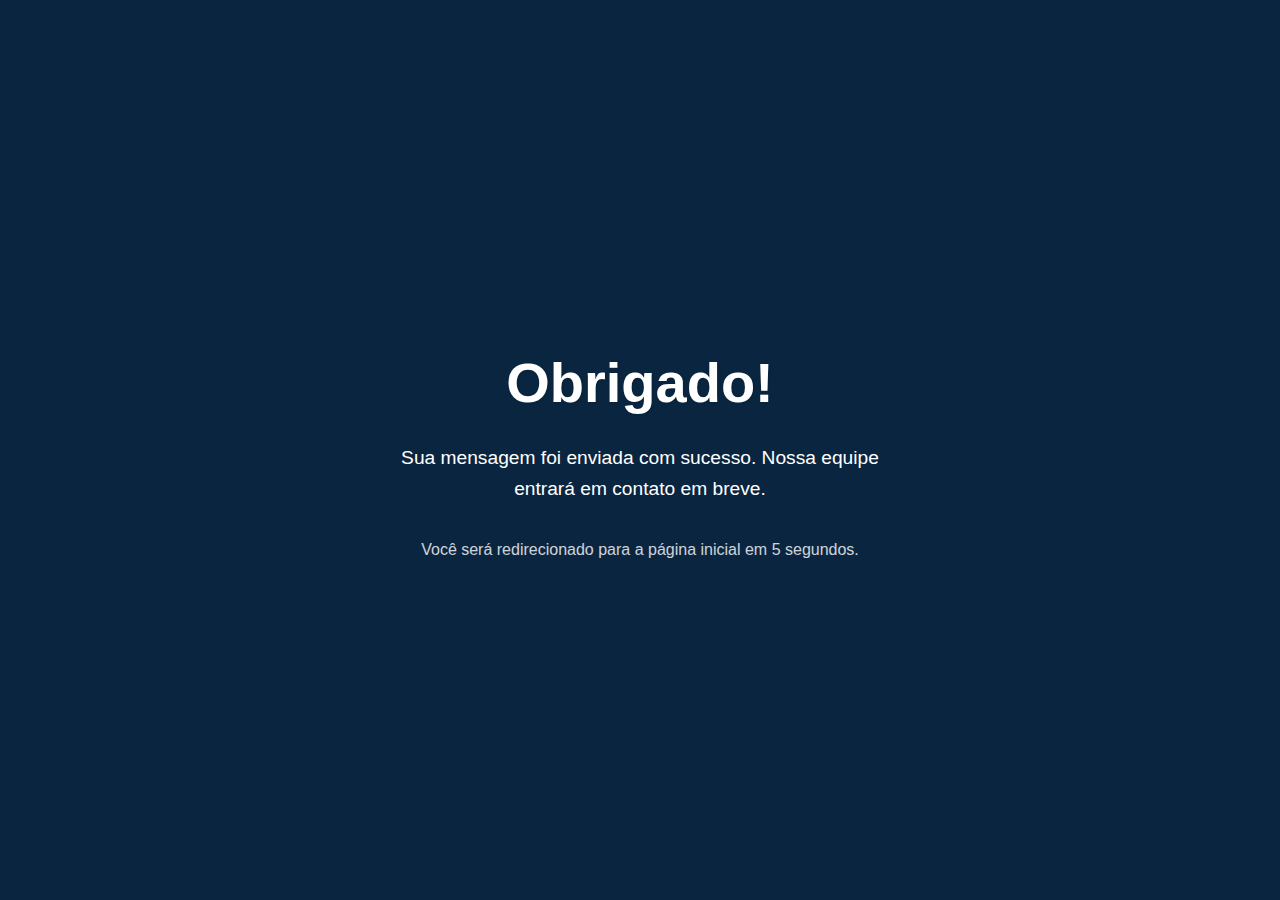
<file: obrigado.html>
<!DOCTYPE html>
<html lang="pt-br">
<head>
    <meta charset="UTF-8">
    <meta name="viewport" content="width=device-width, initial-scale=1.0">
    <title>Obrigado! | Proativa TI</title>
    <link rel="preconnect" href="https://fonts.googleapis.com">
    <link rel="stylesheet" href="style.css">
</head>
<body class="thank-you-page">
    <div class="container">
        <h1>Obrigado!</h1>
        <p>Sua mensagem foi enviada com sucesso. Nossa equipe entrará em contato em breve.</p>
        <p class="countdown-text">Você será redirecionado para a página inicial em <span id="countdown">5</span> segundos.</p>
    </div>

    <script>
        let countdown = 5;
        const countdownElement = document.getElementById('countdown');

        const interval = setInterval(() => {
            countdown--;
            countdownElement.textContent = countdown;
            if (countdown <= 0) {
                clearInterval(interval);
                window.location.href = 'index.html';
            }
        }, 1000);
    </script>
</body>
</html>
</file>
<file: style.css>
/* --- Design System com Variáveis CSS --- */
:root {
    --color-primary-dark: #0A2540;   /* Azul escuro corporativo */
    --color-primary: #007BFF;       /* Azul vibrante para CTAs e links */
    --color-primary-light: #0069D9; /* Azul mais escuro para hover */

    --color-text-dark: #212121;      /* Preto para texto principal */
    --color-text-light: #fff;        /* Branco para texto em fundos escuros */

    --color-bg: #fff;                /* Fundo branco e limpo */
    --color-bg-surface: #f8f9fa;     /* Cinza muito claro para seções alternadas */

    --font-primary: 'Poppins', sans-serif;
    --font-secondary: 'Roboto', sans-serif;

    --header-height: 70px;
    --transition-main: all 0.3s ease;
}

/* --- Estilos para o Modo Escuro --- */
body.dark-mode {
    --color-primary-dark: #0A2540;
    --color-primary: #007BFF;
    --color-primary-light: #3395ff;

    --color-text-dark: #EAEAEA;      /* Texto principal mais claro */
    --color-text-light: #121212;

    --color-bg: #121212;
    --color-bg-surface: #1E1E1E;

    --color-shadow: rgba(0, 0, 0, 0.2); /* Sombra mais escura para profundidade */
}

* {
    margin: 0;
    padding: 0;
    box-sizing: border-box;
}

/* 6. Estilos do Preloader */
.preloader {
    position: fixed;
    inset: 0;
    background-color: var(--color-primary-dark);
    z-index: 9999;
    display: flex;
    justify-content: center;
    align-items: center;
    transition: opacity 0.7s ease, visibility 0.7s ease;
}
.preloader.hidden {
    opacity: 0;
    visibility: hidden;
}

html {
    scroll-behavior: smooth;
}

body {
    font-family: var(--font-secondary);
    line-height: 1.6;
    background-color: var(--color-bg);
    color: var(--color-text-dark);
    transition: background-color 0.3s ease, color 0.3s ease; /* Transição suave de cores */
}

/* --- Utilidades --- */
.container {
    max-width: 1100px;
    margin: auto;
    padding: 0 2rem;
    overflow: hidden;
}

h1, h2, h3 {
    font-family: var(--font-primary);
    font-weight: 700;
    color: var(--color-primary-dark); /* Cor padrão para os títulos */
    text-shadow: 1px 1px 3px rgba(0, 0, 0, 0.1); /* Sombra sutil */
}

body.dark-mode h1, body.dark-mode h2, body.dark-mode h3 {
    color: var(--color-text-dark); /* Cor branca para títulos no modo escuro */
}

h2 {
    text-align: center;
    margin-bottom: 2rem;
    font-size: 2.5rem;
}

.section-description {
    text-align: center;
    max-width: 700px;
    margin: -1rem auto 3rem;
    opacity: 0.8;
}

section {
    padding: 4rem 0;
}

/* --- Cabeçalho e Navegação --- */
header {
    background-color: var(--color-bg-surface);
    box-shadow: 0 2px 5px rgba(0,0,0,0.1);
    position: fixed;
    width: 100%;
    top: 0;
    z-index: 1000;
    transition: top 0.3s ease-in-out;
}

header.header-hidden {
    top: calc(-1 * var(--header-height));
}

header .container {
    display: flex;
    justify-content: space-between;
    align-items: center;
    height: var(--header-height);
}

.logo {
    text-decoration: none;
    display: flex;
    align-items: center;
}

.logo img {
    height: 55px; /* Ajustado para caber confortavelmente no cabeçalho de 70px */
}

/* Estilo do Botão de Tema */
.theme-toggle {
    background: none;
    border: none;
    cursor: pointer;
    font-size: 1.2rem;
    color: var(--color-primary-dark);
    position: relative;
    width: 24px;
    height: 24px;
}

.theme-toggle .fa-sun {
    display: none; /* Sol escondido por padrão */
}

body.dark-mode .theme-toggle .fa-sun {
    display: inline-block; /* Mostra o sol no modo escuro */
}

body.dark-mode .theme-toggle .fa-moon {
    display: none; /* Esconde a lua no modo escuro */
}

.menu-toggle {
    display: none; /* Escondido por padrão em telas grandes */
    background: none;
    border: none;
    cursor: pointer;
}

/* Garante que o foco no menu-toggle seja consistente */
.menu-toggle:focus-visible {
    outline: 2px solid var(--color-primary);
    outline-offset: 3px;
}

.nav-links {
    list-style: none;
    display: flex;
}

.nav-links li {
    margin-left: 20px;
}

.nav-links a {
    text-decoration: none;
    color: var(--color-text-dark);
    font-weight: 700;
    transition: var(--transition-main);
}

.nav-links a:hover {
    color: var(--color-primary);
}

/* Melhoria de Acessibilidade: Estado de Foco Visível */
a:focus-visible,
button:focus-visible {
    outline: 2px solid var(--color-primary);
    outline-offset: 3px;
}

/* --- Seção Hero --- */
#hero {
    background: linear-gradient(rgba(10, 37, 64, 0.8), rgba(10, 37, 64, 0.8)), url('https://images.unsplash.com/photo-1550751827-4bd374c3f58b?q=80&w=2070') no-repeat center center/cover; /* Gradiente com o novo azul escuro */
    color: var(--color-text-light);
    height: 100vh;
    display: flex;
    flex-direction: column;
    justify-content: center;
    align-items: center;
    text-align: center;
    padding-top: var(--header-height);
}

#hero h1 {
    font-size: 3.5rem;
    margin-bottom: 1rem;
    color: #fff; /* Garante que o H1 seja sempre branco, independente do tema */
    /* Tipografia Fluida */
    font-size: clamp(2.5rem, 5vw, 3.5rem);
}

#hero p {
    font-size: 1.2rem;
    margin-bottom: 2rem;
    color: #fff; /* Garante que o parágrafo seja sempre branco */
}

.cta-button {
    display: inline-block;
    background-color: var(--color-primary);
    color: var(--color-text-light);
    padding: 12px 24px;
    border-radius: 5px;
    text-decoration: none;
    position: relative; /* Para a micro-interação */
    overflow: hidden; /* Para a micro-interação */
    font-weight: 700;
    transition: var(--transition-main);
}
/* 8. Micro-interação no botão CTA */
.cta-button:hover {
    background-color: var(--color-primary-light);
}

/* --- Seção de Serviços --- */
#services {
    background-color: var(--color-bg-surface);
}

.services-grid {
    display: grid;
    grid-template-columns: repeat(auto-fit, minmax(300px, 1fr));
    gap: 2rem;
}

.service-card {
    background: var(--color-bg);
    padding: 2rem;
    text-align: center;
    border-radius: 10px;
    border: 1px solid transparent; /* Borda inicial transparente para evitar "salto" no hover */
    box-shadow: 2px 2px 5px rgba(0, 0, 0, 0.08);
    transition: transform 0.3s ease, border-color 0.3s ease, box-shadow 0.3s ease, background-color 0.3s ease;
}

/* 8. Micro-interação nos cards */
.service-card:hover {
    transform: translateY(-10px);
    border-color: var(--color-primary);
    box-shadow: 4px 4px 15px rgba(0, 0, 0, 0.12);
}

.service-card i {
    font-size: 3rem;
    color: var(--color-primary);
    margin-bottom: 1rem;
    transition: transform 0.3s ease;
}

.service-card:hover i {
    transform: scale(1.1) rotate(-5deg);
    margin-bottom: 1rem;
}

.service-card h3 {
    margin-bottom: 0.5rem;
    font-size: 1.5rem;
}

/* --- Seção de Clientes --- */
#clients {
    background-color: var(--color-bg);
}

.clients-grid {
    display: grid;
    grid-template-columns: repeat(auto-fit, minmax(150px, 1fr));
    gap: 2rem;
    align-items: center;
    justify-items: center;
}

.client-logo {
    text-decoration: none; /* Remove o sublinhado dos links */
    color: var(--color-text-dark);
    display: flex;
    flex-direction: column;
    align-items: center;
    justify-content: center;
    gap: 0.75rem;
    background-color: var(--color-bg-surface);
    padding: 1.5rem;
    border-radius: 10px;
    width: 100%;
    box-shadow: 2px 2px 5px var(--color-shadow, rgba(0, 0, 0, 0.08));
    transition: transform 0.3s ease, box-shadow 0.3s ease;
}

.client-logo img,
.client-logo svg {
    max-width: 150px;
    height: 60px; /* Aumentando a altura para melhor visualização */
    object-fit: contain;
    filter: grayscale(100%);
    opacity: 0.7;
    transition: var(--transition-main);
}

.client-name {
    font-weight: 700;
    font-size: 0.9rem;
    opacity: 0.7;
    transition: var(--transition-main);
}

.client-logo:hover img, 
.client-logo:hover svg,
.client-logo:focus-within img,
.client-logo:focus-within svg,
.client-logo:hover {
    filter: grayscale(0%);
    opacity: 1;
    transform: translateY(-5px);
    box-shadow: 4px 4px 15px var(--color-shadow, rgba(0, 0, 0, 0.12));
}

.client-logo:hover .client-name,
.client-logo:focus-within .client-name {
    opacity: 1;
    color: var(--color-primary);
}

/* --- Seção da Galeria (Carrossel) --- */
#gallery {
    background-color: var(--color-bg);
}

.swiper-container {
    width: 100%;
    height: 500px; /* Ajuste a altura conforme necessário */
    border-radius: 10px;
    overflow: hidden; /* Garante que as imagens não ultrapassem as bordas arredondadas */
    box-shadow: 0 0 15px var(--color-shadow, rgba(0, 0, 0, 0.15)); /* Sombra uniforme em todos os lados */
}

.swiper-slide {
    text-align: center;
    font-size: 18px;
    background: #fff;
    display: flex;
    justify-content: center;
    align-items: center;
}

.swiper-slide img {
    display: block;
    width: 100%;
    height: 100%;
    object-fit: cover; /* Garante que a imagem cubra todo o slide sem distorcer */
}

/* Customizando as setas e a paginação com as cores do projeto */
.swiper-button-next,
.swiper-button-prev {
    color: var(--color-primary);
}

.swiper-pagination-bullet-active {
    background: var(--color-primary);
}

/* Ajuste para o preloader do Swiper */
.swiper-lazy-preloader {
    /* Usa a cor primária do seu site para o spinner de carregamento */
    --swiper-preloader-color: var(--color-primary);
}


/* --- Seções Sobre e Contato --- */
#about {
    background-color: var(--color-bg-surface);
    text-align: center;
}

#about p {
    max-width: 800px;
    margin: 0 auto;
}

/* 7. Estilos da Seção de FAQ */
#faq {
    background-color: var(--color-bg);
}

.faq-container {
    max-width: 800px;
    margin: 0 auto;
}

.faq-item {
    border-bottom: 1px solid #e0e0e0;
}

.faq-question {
    width: 100%;
    background: none;
    border: none;
    display: flex;
    justify-content: space-between;
    align-items: center;
    padding: 1.5rem 0;
    cursor: pointer;
    text-align: left;
}

.faq-question span {
    font-family: var(--font-primary);
    font-size: 1.2rem;
    color: var(--color-text-dark);
    font-weight: 600;
}

.faq-question i {
    color: var(--color-primary);
    transition: transform 0.3s ease;
}

.faq-question[aria-expanded="true"] i {
    transform: rotate(180deg);
}

.faq-answer {
    max-height: 0;
    overflow: hidden;
    transition: max-height 0.4s ease-out;
}

/* --- Seções Sobre e Contato --- */
#contact {
    background-color: var(--color-primary-dark);
    color: #fff; /* Garante que a cor base do texto seja sempre branca */
    text-align: center;
}

#contact h2 {
    color: #fff;
}

.contact-info p {
    font-size: 1.2rem;
    margin: 0.5rem 0;
}

.contact-info a {
    color: #fff;
    text-decoration: none;
    transition: var(--transition-main);
}

.contact-info a:hover {
    opacity: 0.8;
}

/* --- Área de Atendimento --- */
.service-area-container {
    display: flex;
    justify-content: center;
    gap: 1.5rem;
    margin: 2rem 0 3rem;
    flex-wrap: wrap;
}

.service-area-item {
    display: flex;
    align-items: center;
    gap: 1rem;
    background-color: rgba(255, 255, 255, 0.05);
    padding: 1rem 1.5rem;
    border-radius: 5px;
    border: 1px solid var(--color-primary);
}

.service-area-item i {
    font-size: 1.5rem;
    color: #fff;
}

.service-area-text h4 {
    font-family: var(--font-primary);
    color: #fff;
    margin: 0;
    font-size: 1.1rem;
}

.service-area-text span {
    font-size: 0.9rem;
    color: #fff;
}

/* --- Formulário de Contato --- */
#contact-form {
    max-width: 800px;
    margin: 0 auto;
    text-align: left;
}

.form-group {
    margin-bottom: 1.5rem;
}

.form-group label {
    display: block;
    margin-bottom: 0.5rem;
    font-weight: 700;
    color: #fff;
}
/* 10. Estilos para Validação do Formulário */
.form-group label .error-message {
    color: #ffcdd2;
    font-size: 0.8rem;
    font-weight: 400;
    margin-left: 10px;
}

.form-group input.invalid,
.form-group textarea.invalid {
    border-color: #ef5350;
}

.form-group input,
.form-group textarea {
    width: 100%;
    padding: 0.8rem;
    border-radius: 5px;
    border: 1px solid var(--color-primary);
    background-color: #fff; /* Fundo branco */
    color: var(--color-text-dark); /* Texto escuro para contraste */
    font-family: var(--font-secondary);
    font-size: 1rem;
    transition: var(--transition-main);
}

.form-group input:focus,
.form-group textarea:focus {
    outline: none;
    border-color: var(--color-text-light);
    box-shadow: 0 0 0 3px rgba(0, 123, 255, 0.25);
}

#contact-form .cta-button {
    width: 100%;
    border: none;
    cursor: pointer;
}

/* --- Rodapé --- */
footer {
    background-color: var(--color-bg-surface); /* Fundo claro no modo claro */
    color: var(--color-text-dark); /* Texto escuro no modo claro */
    padding: 2rem 0;
}

footer .container {
    display: flex;
    justify-content: space-between;
    align-items: center;
}

body.dark-mode footer {
    background-color: #101010; /* Um tom ligeiramente diferente para o rodapé escuro */
    color: #A0A0A0;
}

.social-links a {
    color: var(--color-text-dark); /* Cor do ícone no modo claro */
    font-size: 1.5rem;
    margin-left: 15px;
    transition: var(--transition-main);
}

body.dark-mode .social-links a {
    color: var(--color-text-dark);
}

.social-links a:hover, body.dark-mode .social-links a:hover {
    color: var(--color-primary-light);
}

/* --- Media Queries para Responsividade --- */
@media (max-width: 768px) {
    /* --- Ajustes Gerais --- */
    h2 {
        font-size: 2rem;
    }

    .container {
        padding: 0 1rem;
    }

    /* --- Cabeçalho e Navegação Móvel --- */
    .menu-toggle {
        display: block; /* Mostra o ícone do menu */
        font-size: 1.5rem;
        color: var(--color-primary-dark);
        z-index: 1001; /* Garante que fique acima dos links */
    }

    .nav-controls {
        order: 1; /* Move os controles para a direita */
        z-index: 1002;
    }

    .nav-links {
        /* Posiciona o menu fora da tela */
        position: fixed;
        inset: 0 0 0 auto; /* top, right, bottom, left */
        transform: translateX(100%); /* Começa fora da tela, mais performático */
        background-color: var(--color-bg-surface);
        flex-direction: column;
        justify-content: center;
        align-items: center;
        padding: 0;
        transition: transform 0.3s ease-in-out;
        box-shadow: -5px 0 15px rgba(0,0,0,0.1);
    }

    .nav-links.active {
        transform: translateX(0); /* Traz o menu para a tela */
    }

    .nav-links li {
        margin: 1.5rem 0;
    }

    /* --- Seção Hero --- */
    #hero {
        height: auto;
        padding: 8rem 0;
    }

    /* --- Rodapé --- */
    footer .container {
        flex-direction: column;
        text-align: center;
    }

    .social-links {
        margin-top: 1rem;
    }
}

/* --- Estilos para a Página de Obrigado --- */
.thank-you-page {
    background-color: var(--color-primary-dark);
    color: var(--color-text-light);
    display: flex;
    justify-content: center;
    align-items: center;
    height: 100vh;
    text-align: center;
    padding: 1rem;
}

.thank-you-page .container {
    max-width: 600px;
}

.thank-you-page h1 {
    font-family: var(--font-primary);
    font-size: clamp(2.5rem, 5vw, 3.5rem);
    margin-bottom: 1rem;
    color: var(--color-text-light);
}

.thank-you-page p {
    font-size: 1.2rem;
    line-height: 1.6;
}

.thank-you-page .countdown-text {
    margin-top: 2rem;
    font-size: 1rem;
    opacity: 0.8;
}

/* --- Animação de Fade-in na Rolagem --- */
.fade-in-element {
    opacity: 0;
    transform: translateY(20px);
    transition: opacity 0.6s ease-out, transform 0.6s ease-out;
}

.fade-in-element.visible {
    opacity: 1;
    transform: translateY(0);
}
</file>
